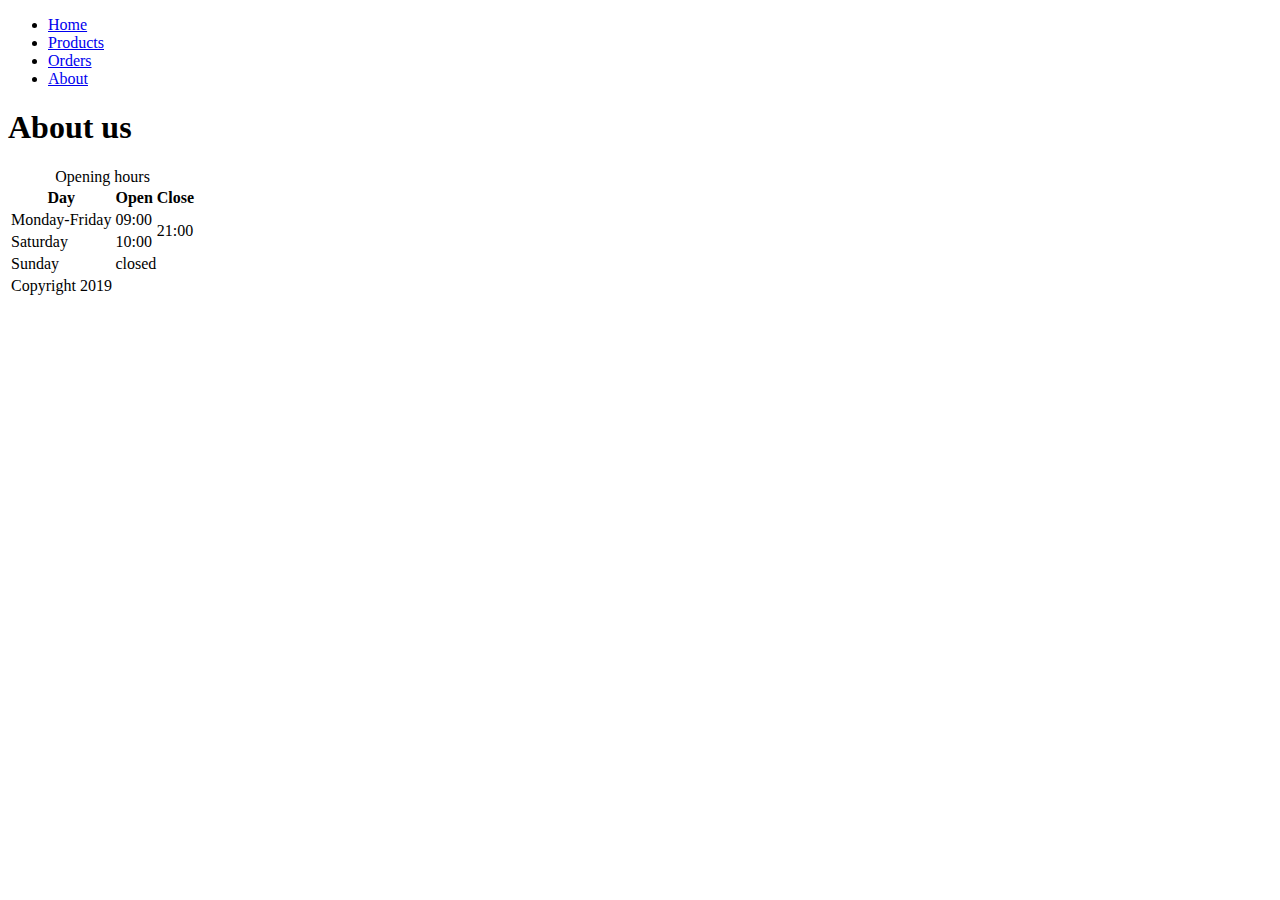
<file: about.html>
<!DOCTYPE html>
<html lang="en">

<head>
    <meta charset="UTF-8">
    <meta name="viewport" content="width=device-width, initial-scale=1.0">
    <title>Document</title>
</head>

<body>
    <ul>
        <li>
            <a href="/">Home</a>
        </li>
        <li>
            <a href="/pages/products.html">Products</a>
        </li>
        <li>
            <a href="/pages/orders.html">Orders</a>
        </li>
        <li>
            <a href="/about.html">About</a>
        </li>
    </ul>
    <h1>About us</h1>
    <table>
        <Caption> Opening hours</Caption>
        <thead>
            <tr>
                <th> Day</th>
                <th> Open</th>
                <th> Close</th>
            </tr>
        </thead>
        <tbody>
            <tr>
                <td>Monday-Friday</td>
                <td>09:00</td>
                <td rowspan="2" >21:00</td>
            </tr>
            <tr>
                <td>Saturday</td>
                <td>10:00</td>

            </tr>
            <tr>
                <td>Sunday</td>
                <td colspan="2">closed</td>

            </tr>
        </tbody>
        <tfoot>
            <tr>
                <td COLSPAN="2" >
                    Copyright 2019
                </td>
            </tr>
        </tfoot>
    </table>

</body>

</html>
</file>
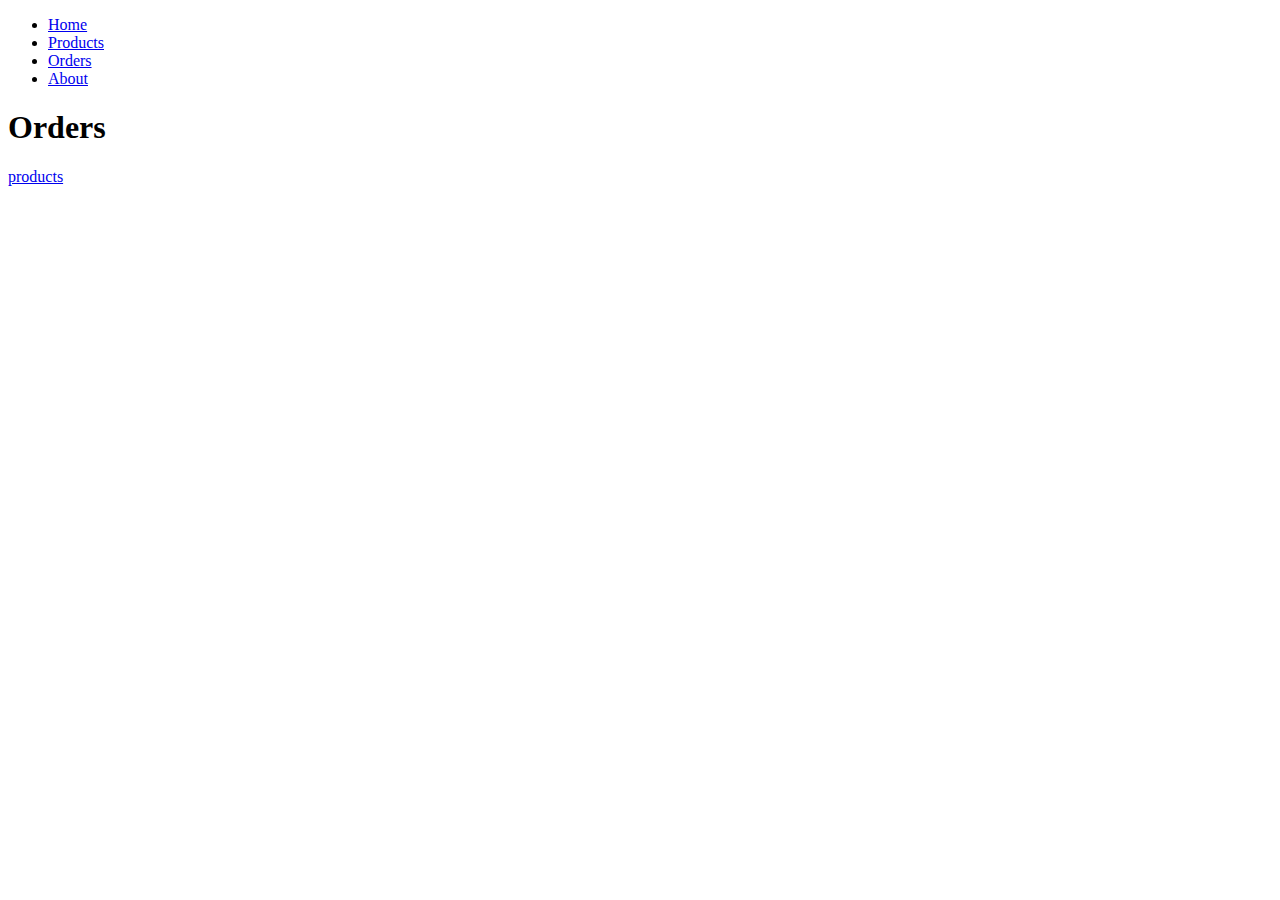
<file: pages/orders.html>
<!DOCTYPE html>
<html lang="en">
<head>
    <meta charset="UTF-8">
    <meta name="viewport" content="width=device-width, initial-scale=1.0">
    <title>Document</title>
</head>
<body>
    <ul>
        <li>
            <a href="/">Home</a>
        </li>
        <li>
            <a href="/pages/products.html">Products</a>
        </li>
        <li>
            <a href="/pages/orders.html">Orders</a>
        </li>
        <li>
            <a href="/about.html">About</a>
        </li>
    </ul>
    <h1>Orders</h1>
    <a href="/pages/products.html">products</a>
</body>
</html>
</file>
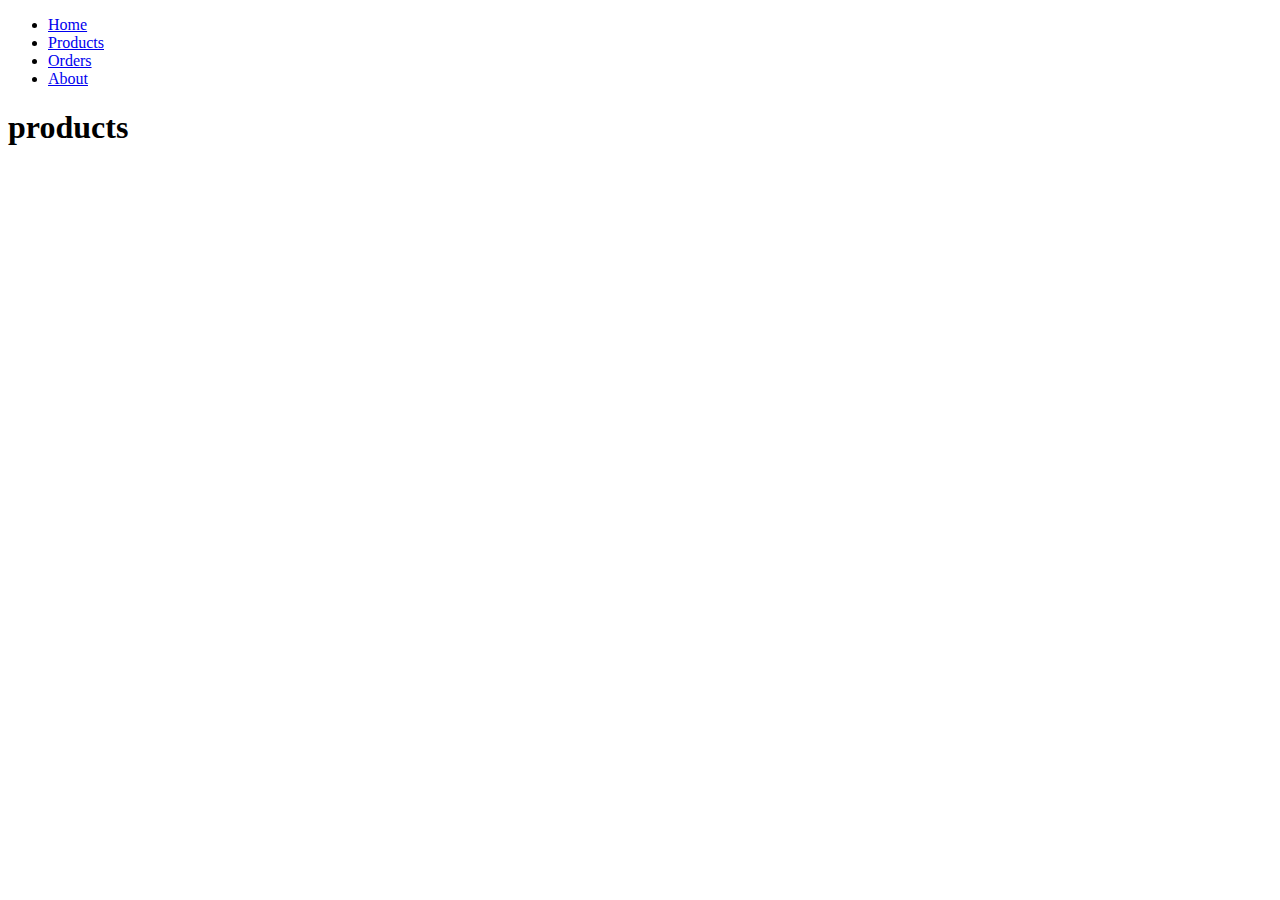
<file: pages/products.html>
<!DOCTYPE html>
<html lang="en">
<head>
    <meta charset="UTF-8">
    <meta name="viewport" content="width=device-width, initial-scale=1.0">
    <title>Document</title>
</head>
<body>
    <ul>
        <li>
            <a href="/">Home</a>
        </li>
        <li>
            <a href="/pages/products.html">Products</a>
        </li>
        <li>
            <a href="/pages/orders.html">Orders</a>
        </li>
        <li>
            <a href="/about.html">About</a>
        </li>
    </ul>
<h1>products</h1>
</body>
</html>
</file>
